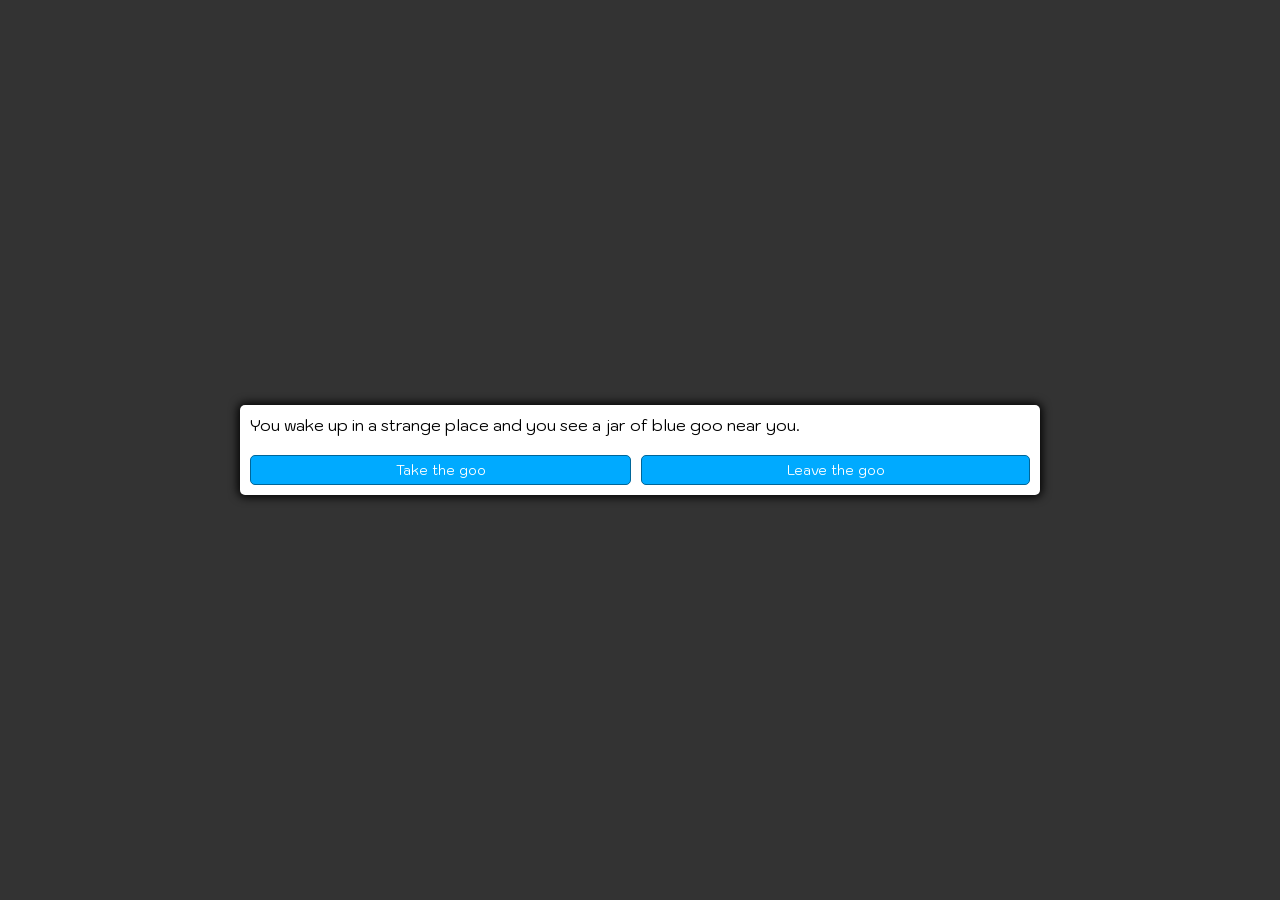
<file: game/index.html>
<!DOCTYPE html>
<html lang="en">
  <head>
    <title>Text-Adventure</title>
    <meta charset="utf-8">
    <meta http-equiv="X-UA-Compatible" content="IE=edge">
    <meta name="viewport" content="width=device-width, initial-scale=1">
    
    <!-- import the webpage's stylesheet -->
    <link rel="stylesheet" href="style.css">
    
    <!-- import the webpage's javascript file -->
    <script src="script.js" defer></script>
   <link href="https://fonts.googleapis.com/css?family=Kodchasan&display=swap" rel="stylesheet">
</head>  
<body>
    <div class="container">
        <div id="text"> Text </div>
        <div id="option-buttons" class="btn-grid">
            <button class="btn">Option 1</button>
            <button class="btn">Option 2</button>
            <button class="btn">Option 3</button>
            <button class="btn">Option 4</button>
        </div>
    </div>





</body>
</html>
</file>
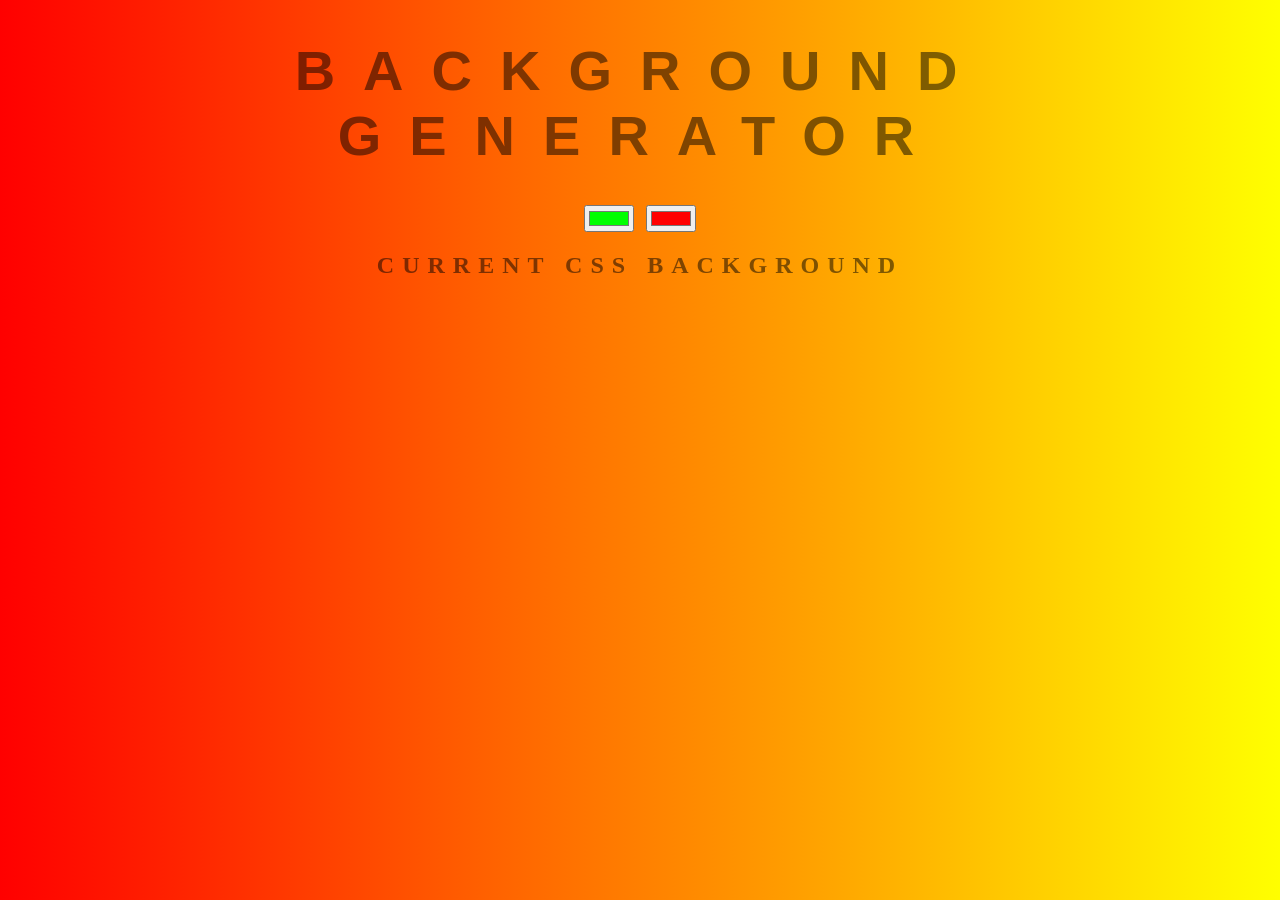
<file: gradient-page/index.html>
<!DOCTYPE html>
<html>
<head>
	<title>Gradient Background</title>
	<link rel="stylesheet" type="text/css" href="style.css">
</head>
<body id="gradient">
	<h1>Background Generator</h1>
	<input class="color1" type="color" name="color1" value="#00ff00">
	<input class="color2" type="color" name="color2" value="#ff0000">
	<h2>Current CSS Background</h2>
	<h3></h3>
	<script type="text/javascript" src="script.js"></script>
</body>
</html>
</file>
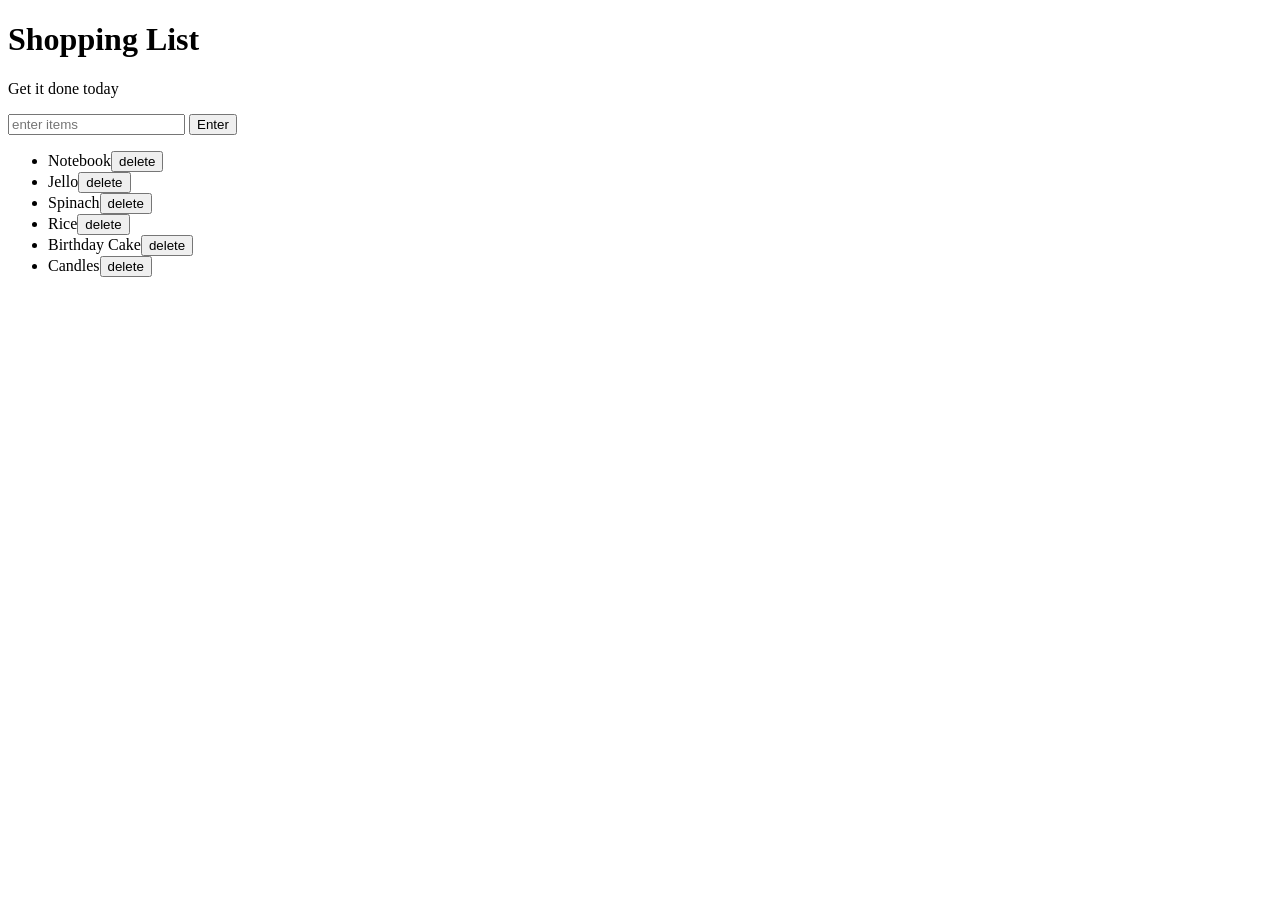
<file: groceryList/index.html>
<!DOCTYPE html>
<html>
<head>
	<title>Javascript + DOM</title>
	<link rel="stylesheet" type="text/css" href="style.css">
</head>
<body>
	<h1>Shopping List</h1>
	<p id="first">Get it done today</p>
	<input id="userinput" type="text" placeholder="enter items">
	<button id="enter">Enter</button>
	<ul>
		<li class="bold red" random="23">Notebook<button class="deleteLi"> delete</button></li>
		<li>Jello<button class="deleteLi"> delete</button></li>
		<li>Spinach<button class="deleteLi"> delete</button></li>
		<li>Rice<button class="deleteLi"> delete</button></li>
		<li>Birthday Cake<button class="deleteLi"> delete</button></li>
		<li>Candles<button class="deleteLi"> delete</button></li>
	</ul>
	<script type="text/javascript" src="script.js"></script>
	<!-- <script src="http://ajax.googleapis.com/ajax/libs/jquery/3.2.1/jquery.min.js"></script> -->
</body>
</html>
</file>
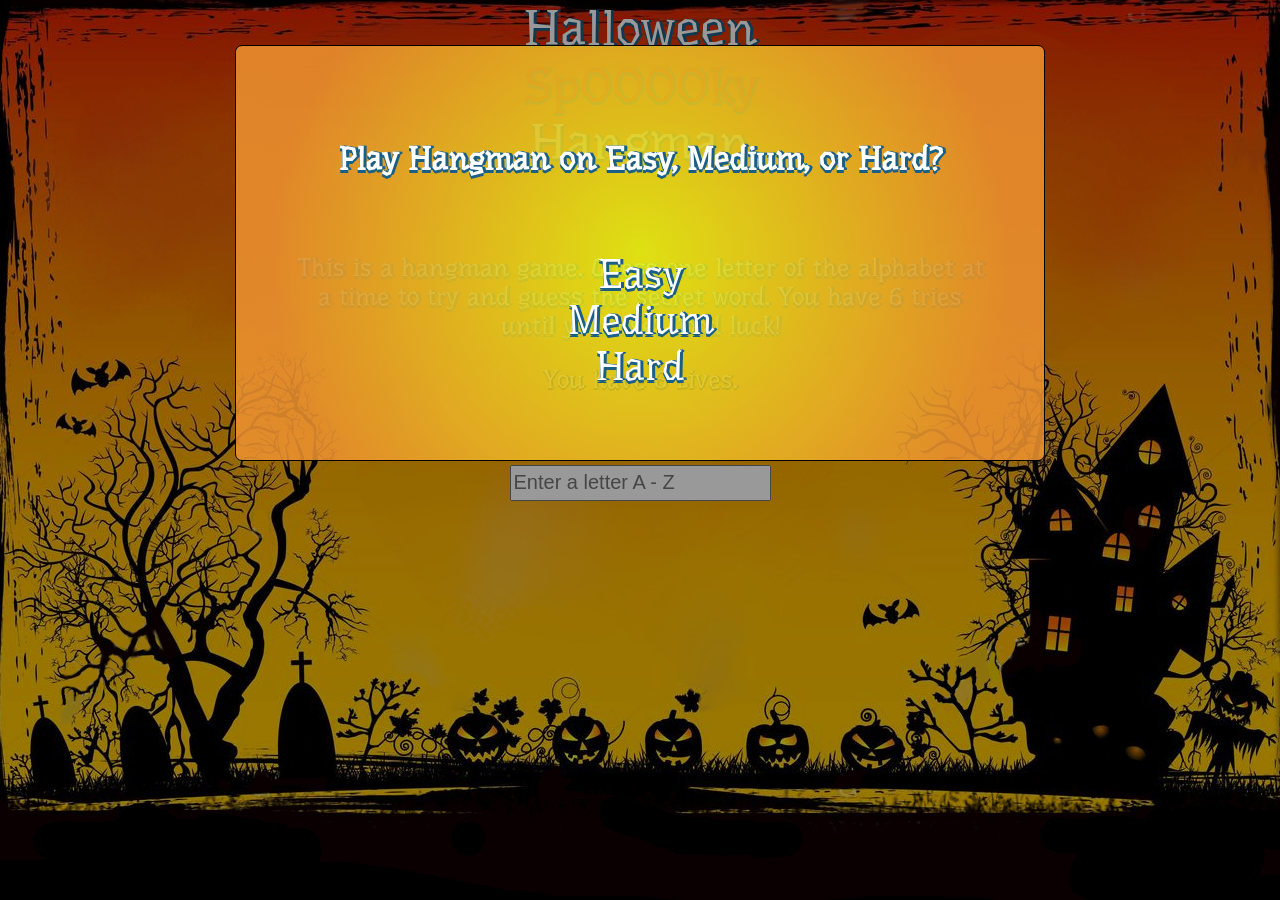
<file: hangman/index.html>
<!DOCTYPE html>
<html lang="en">
  <head>
    <title>Sp0000ky</title>
    <meta charset="utf-8">
    <meta http-equiv="X-UA-Compatible" content="IE=edge">
    <meta name="viewport" content="width=device-width, initial-scale=1">
    
    <!-- import the webpage's stylesheet -->
    <link rel="stylesheet" href="style.css">
    <link href="https://fonts.googleapis.com/css?family=Underdog&display=swap" rel="stylesheet">
    <link href="https://fonts.googleapis.com/css?family=Roboto+Slab&display=swap" rel="stylesheet">
  </head>

  <body>
    <div> 
      <div class="titleContainer">
        Halloween <p class = "spooky">Sp0000ky</p> Hangman<br><br>
      </div>
        <p class="hangman"> This is a hangman game. Guess one letter of the alphabet at a time to try and guess the secret word. You have 6 tries until you lose. Good luck!</p>
        <p class="instructions">You have 6 Lives.<p>
        <input type="text" class="inputField" placeholder="Enter a letter A - Z">
        <p class="underscores"></p><br>
        <p class="displaylettersUsed"></p>
        <button id="playAgain">Play Again</button>
    </div> 

      <div id="modal">
          <div class="modal-content">
            <h6>Play Hangman on Easy, Medium, or Hard?</h6>
            <ul>
              <li id="easy">Easy</li>
              <li id="medium">Medium</li>
              <li id="hard">Hard</li>
            </ul>
          </div>
      </div>

        <!-- import the webpage's javascript file  -->
        <script src="script.js" defer></script>
  </body>
</html>
</file>
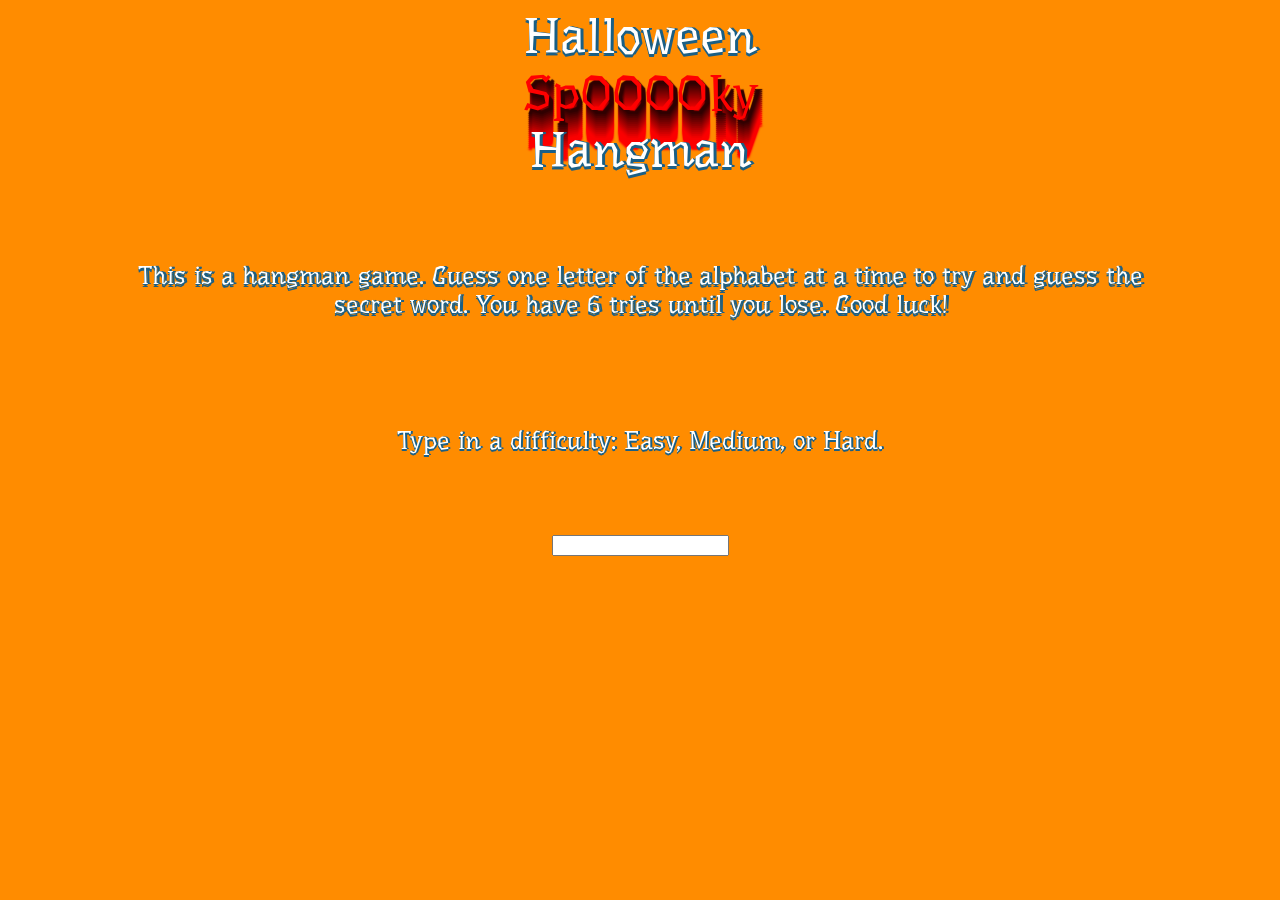
<file: hangmano/index.html>
<!DOCTYPE html>
<html lang="en">
  <head>
    <title>Sp0000ky</title>
    <meta charset="utf-8">
    <meta http-equiv="X-UA-Compatible" content="IE=edge">
    <meta name="viewport" content="width=device-width, initial-scale=1">
    
    <!-- import the webpage's stylesheet -->
    <link rel="stylesheet" href="style.css">
    <link href="https://fonts.googleapis.com/css?family=Underdog&display=swap" rel="stylesheet">
    <link href="https://fonts.googleapis.com/css?family=Roboto+Slab&display=swap" rel="stylesheet">
  </head>  
  <body>
      <!-- <canvas id='c'></canvas> -->
<div> Halloween <p class = "spooky">Sp0000ky</p> Hangman<br><br>
  <p class="hangman"> This is a hangman game. Guess one letter of the alphabet at a time to try and guess the secret word. You have 6 tries until you lose. Good luck!</p><br>
  <p class="instructions">Type in a difficulty: Easy, Medium, or Hard.<p>
  <input type="text" class="inputField">
  <p class="underscores"></p><br>
  <p class="displaylettersUsed"></p>
    <br></div>
    <!-- <input type="text" class="input"><br>  -->
    <!-- <form class="submit"><input type="submit"></form>
    

  import the webpage's javascript file -->
 <script src="script.js" defer></script>
    </body>
    </html>
</file>
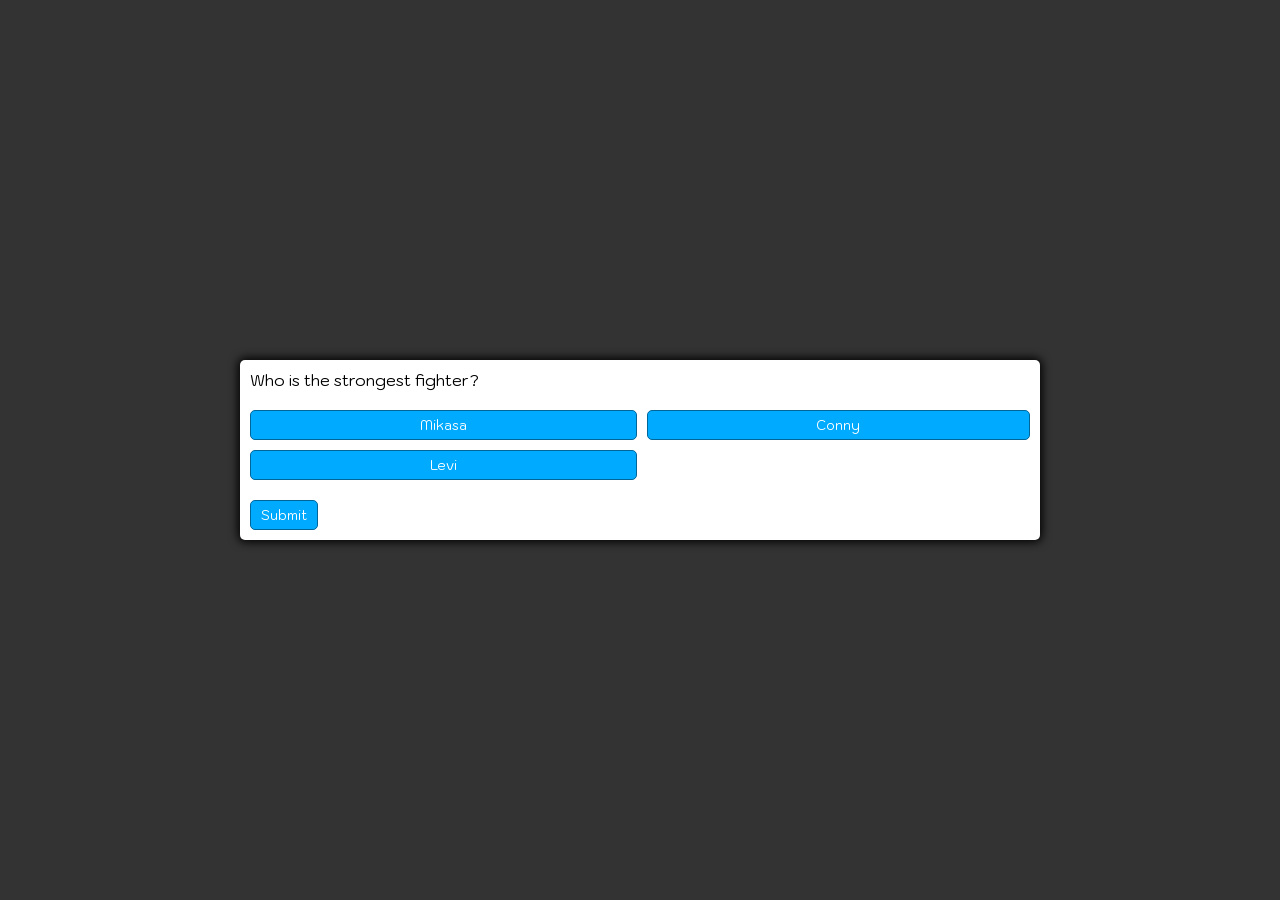
<file: game/Quiz/index.html>
<!DOCTYPE html>
<html lang="en">
  <head>
    <title>Quiz</title>
    <meta charset="utf-8">
    <meta http-equiv="X-UA-Compatible" content="IE=edge">
    <meta name="viewport" content="width=device-width, initial-scale=1">
    
    <link rel="stylesheet" href="style.css">
   <link href="https://fonts.googleapis.com/css?family=Kodchasan&display=swap" rel="stylesheet">
   <script src="https://ajax.googleapis.com/ajax/libs/jquery/3.3.1/jquery.min.js"></script>
</head>  
<body>
    <div class="container">
       <div id="quiz"></div>
       <div id="button" class="btn-grid">
            <!-- <button class="button2" value="1"></button>
            <button class="button2" value="2"></button>
            <button class="button2" value="3"></button> -->
          
        </div>
        <br>
<button id="submit">Submit</button>
<div id="results"></div>
        </div>
    </div>


<script src="script.js" defer></script>
</body>
</html>
</file>
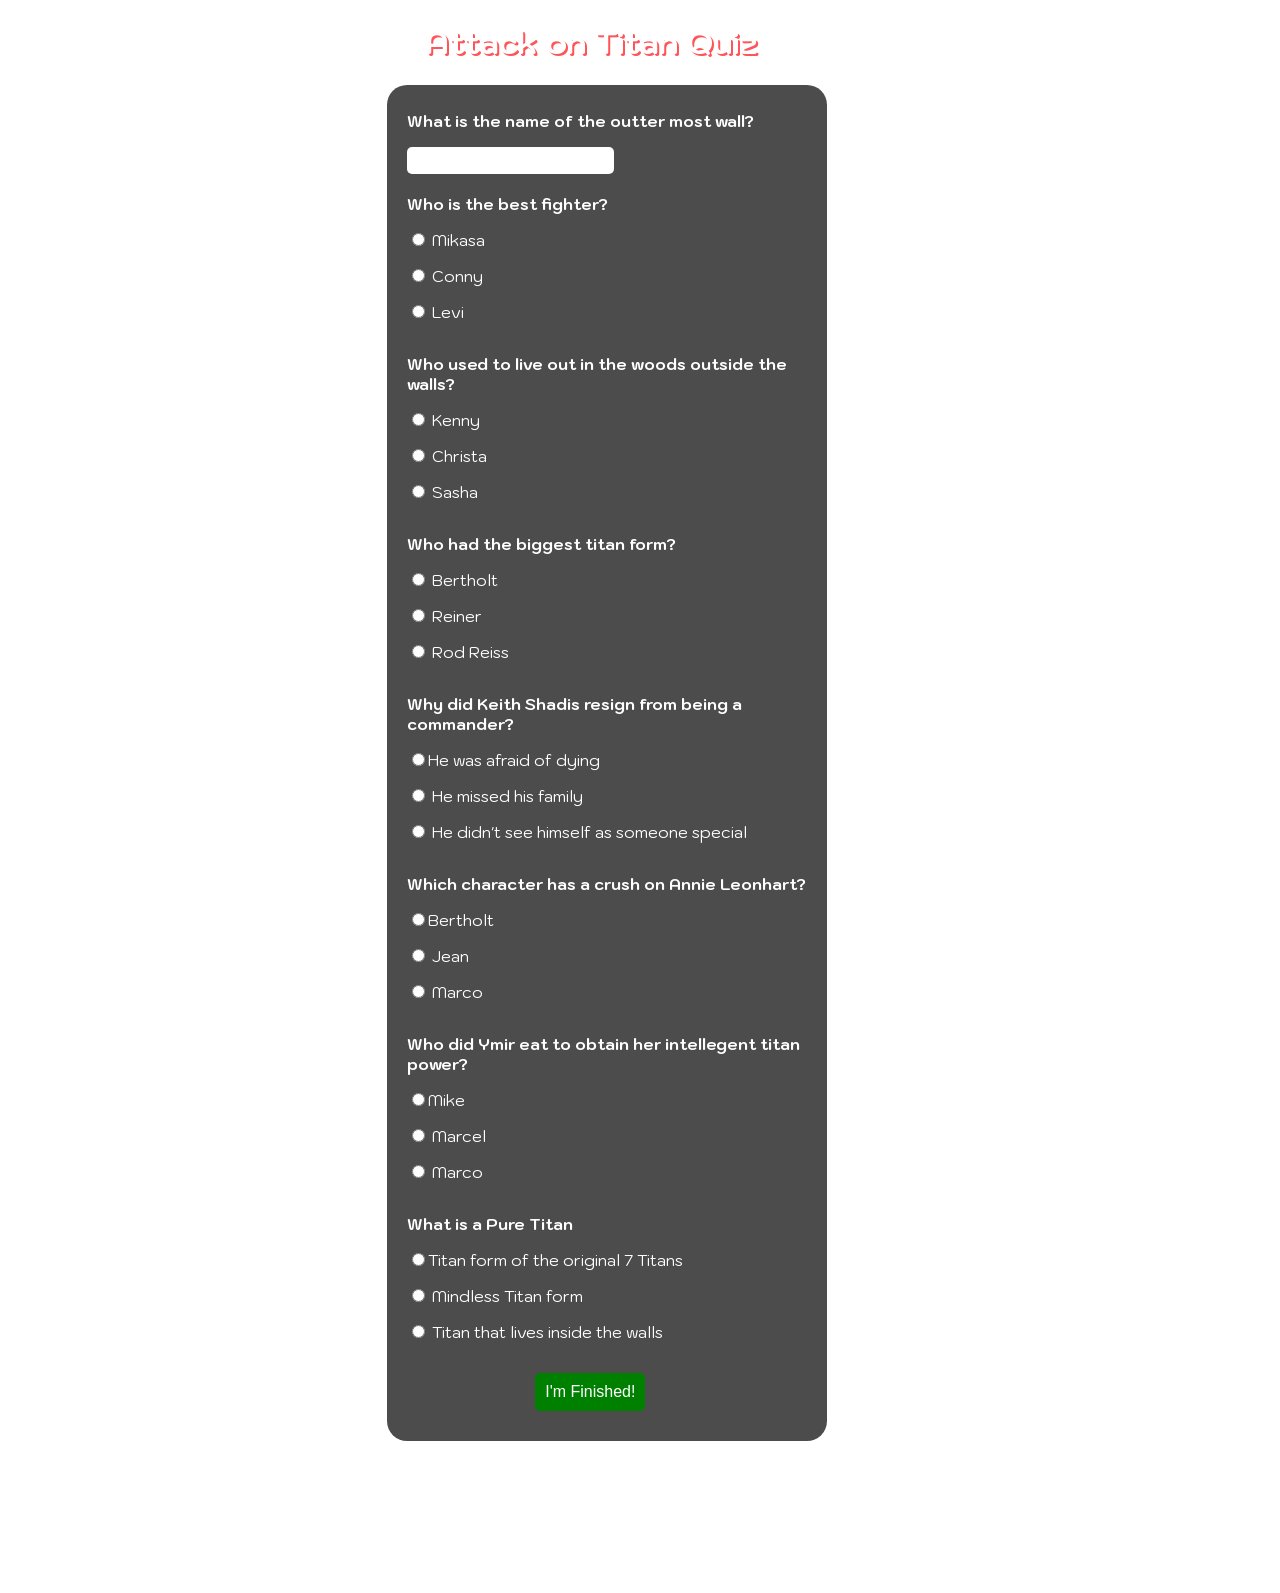
<file: game/Quiz2/index.html>
<!DOCTYPE html>
<html>
<head>

<title>AoT Quiz</title>
<link href ="style.css" rel ="stylesheet">
<link href="https://fonts.googleapis.com/css?family=Lato" rel="stylesheet">
<link href="https://fonts.googleapis.com/css?family=Kodchasan&display=swap" rel="stylesheet">
<link rel="icon" href="wings.ico">
</head>


<body>
<h1>Attack on Titan Quiz</h1>


<form id = "quiz" name = "quiz">


<p class = "questions">What is the name of the outter most wall?</p>
<input id = "textbox" type = "text" name = "question1">

<p class = "questions">Who is the best fighter?</p>
<input type = "radio" id = "mc" name = "question2" value = "Mikasa"> Mikasa<br>
<input type = "radio" id = "mc" name = "question2" value = "Conny"> Conny<br>
<input type = "radio" id = "mc" name = "question2" value = "Levi"> Levi<br>

<p class = "questions">Who used to live out in the woods outside the walls?</p>
<input type = "radio" id = "mc" name = "question3" value = "Kenny"> Kenny<br>
<input type = "radio" id = "mc" name = "question3" value = "Christa"> Christa<br>
<input type = "radio" id = "mc" name = "question3" value = "Sasha"> Sasha<br>

<p class = "questions">Who had the biggest titan form?</p>
<input type = "radio" id = "mc" name = "question4" value = "Bertholt"> Bertholt<br>
<input type = "radio" id = "mc" name = "question4" value = "Reiner"> Reiner<br>
<input type = "radio" id = "mc" name = "question4" value = "Rod Reiss"> Rod Reiss<br>

<p class = "questions">Why did Keith Shadis resign from being a commander?</p>
<input type = "radio" id = "mc" name = "question5" value = "a">He was afraid of dying<br>
<input type = "radio" id = "mc" name = "question5" value = "b"> He missed his family<br>
<input type = "radio" id = "mc" name = "question5" value = "c"> He didn't see himself as someone special<br>

<p class = "questions">Which character has a crush on Annie Leonhart?</p>
<input type = "radio" id = "mc" name = "question6" value = "a">Bertholt<br>
<input type = "radio" id = "mc" name = "question6" value = "b"> Jean<br>
<input type = "radio" id = "mc" name = "question6" value = "c"> Marco<br>

<p class = "questions">Who did Ymir eat to obtain her intellegent titan power?</p>
<input type = "radio" id = "mc" name = "question7" value = "a">Mike<br>
<input type = "radio" id = "mc" name = "question7" value = "b"> Marcel<br>
<input type = "radio" id = "mc" name = "question7" value = "c"> Marco<br>

<p class = "questions">What is a Pure Titan</p>
<input type = "radio" id = "mc" name = "question8" value = "a">Titan form of the original 7 Titans<br>
<input type = "radio" id = "mc" name = "question8" value = "b"> Mindless Titan form <br>
<input type = "radio" id = "mc" name = "question8" value = "c"> Titan that lives inside the walls<br>


<input id = "button" type = "button" value = "I'm Finished!" onclick = "check()">
</form>



<div id ="after_submit">
<input id="after_btn" type="button" value="Play again?" onclick="scrollToTop()";>
<p id ="number_correct"></p>
<p id ="message"></p>
<img id ="picture">
</div>

<script src = "script.js"></script>

</body>
</html>
</file>
<file: game/style.css>
*, *::before, *::after {
    box-sizing: border-box;
    font-family: 'Kodchasan', sans-serif;
}

body{
    padding: 0;
    margin: 0;
    display: flex;
    justify-content: center;
    align-items: center;
    width: 100vw;
    height: 100vh;
    background-color: #333;
}

.container {
    width: 800px;
    max-width: 80%;
    background-color: white;
    padding: 10px;
    border-radius: 5px;
    box-shadow: 0 0 10px 2px;
}

.btn-grid{ 
    display: grid;
    grid-template-columns: repeat(2, auto); 
    gap: 10px;
    margin-top: 20px;
}

.btn {
    background-color: hsl(200, 100%, 50%);
    border: 1px solid hsl(200, 100%, 30%);
    border-radius: 5px;
    padding: 5px 10px;
    color: white;
    outline: none;
}

.btn:hover{
    border-color: black;
    background-color:  hsl(210, 100%, 50%);
}
</file>
<file: gradient-page/style.css>
body {
	font: 'Raleway', sans-serif;
    color: rgba(0,0,0,.5);
    text-align: center;
    text-transform: uppercase;
    letter-spacing: .5em;
    top: 15%;
	background: linear-gradient(to right, red , yellow); /* Standard syntax */
}

h1 {
    font: 600 3.5em 'Raleway', sans-serif;
    color: rgba(0,0,0,.5);
    text-align: center;
    text-transform: uppercase;
    letter-spacing: .5em;
    width: 100%;
}

h3 {
	font: 900 1em 'Raleway', sans-serif;
    color: rgba(0,0,0,.5);
    text-align: center;
    text-transform: none;
    letter-spacing: 0.01em;

}
</file>
<file: groceryList/style.css>
.coolTitle {
  text-align: center;
  font-family: 'Oswald', Helvetica, sans-serif;
  font-size: 40px;
  transform: skewY(-10deg);
  letter-spacing: 4px;
  word-spacing: -8px;
  color: tomato;
  text-shadow: 
    -1px -1px 0 firebrick,
    -2px -2px 0 firebrick,
    -3px -3px 0 firebrick,
    -4px -4px 0 firebrick,
    -5px -5px 0 firebrick,
    -6px -6px 0 firebrick,
    -7px -7px 0 firebrick,
    -8px -8px 0 firebrick,
    -30px 20px 40px dimgrey;
}

.done {
  text-decoration: line-through;
}

.delete{
  display: inline;
}
</file>
<file: hangman/style.css>
body{
    background-color: darkorange;
    overflow: hidden;
    font-family: 'Underdog', cursive;
    overflow: scroll;
    overflow-x: hidden;
    margin: 0;
    background: url('images/hallBg2.png') no-repeat center fixed;     
    background-size: cover;
    max-width: 100%;
    height: auto;
}

p{
  padding-left: 2%;
  padding-right: 2%;
}

.underscores{
  font-size: 35px;
  color: white;
  font-family: 'Roboto Slab', serif;
  text-shadow: none;
  padding-bottom:0;
}

.hangman{
  font-size: 25px;
  padding-right:10%;
  padding-left: 10%;
}

div{
    color: white;
    text-align: center;
    font-size: 50px;
    text-shadow: 1px 0 #1A5F85, 0 3px #1A5F85, 3px 0 #1A5F85, 0 1px #1A5F85;
    z-index: 1000;
    height: 520px;
    height: auto;
} 

.instructions{
  font-size: 25px;
  text-shadow: 1px 0 #1A5F85, 0 2px #1A5F85, 2px 0 #1A5F85, 0 1px #1A5F85;
  padding-left:10%;
  padding-right:10%;
}

.inputField{
  height:30px;
  font-size:20px;
}

.displayLettersUsed{
  font-size: 25px;
}

.input{
  margin-left:42%;
}

.submit{
  text-align: center;
  font-size: 20px;
}

.spooky {
  color:red;
  animation-duration: 1s;
  animation-name: slidein;
  margin: 0;
  padding:0;
}

.titleContainer{
  width: 100%;
  height: auto;
}

#playAgain{
  display: none; 
  font-size: 2rem;
  background-color: red;
  padding:9px;
  border: 3px solid #1A5F85;
  color: white;
  margin-bottom: 2%;
}

h6{
  font-size: 2rem;
}

ul{
  padding: 0;
}

li{
  list-style: none;
  font-size: 2.5rem;
}

#modal {
  position: fixed; 
  z-index: 2000; 
  padding-top: 5vh; 
  left: 0;
  top: 0;
  width: 100%;
  height: 100%; 
  overflow: auto;
  background-color: rgb(0,0,0); /* Fallback color */
  background-color: rgba(0,0,0,0.4); /* Black w/ opacity */
}

.modal-content {
  background: rgb(238,255,22);
  background: radial-gradient(circle, rgba(238,255,22,0.8323704481792717) 0%, rgba(236,145,47,0.8743872549019608) 81%);
  border-radius: 7px;
  margin: auto;
  padding: 20px;
  border: 1px solid #000;
  width: 60%;
}

#easy:hover, #medium:hover, #hard:hover {
  color: black;
}

@keyframes slidein {
  from {
    margin-left: 100%;
    width: 300%; 
  }

  to {
    margin-left: 0%;
    width: 100%;
  }
}

@media (max-width: 290px){
  div{
    width: 100vw;
    font-size: 40px;
  }
  .inputField{
    width: 70%;
    font-size:15px;
  }
}

@media (min-width: 800px){
  body{
    background: url('images/hallBg.png') no-repeat center fixed; 
  }
  .hangman{
    padding-right:17%;
    padding-left: 17%;
  }
  .instructions{
    text-shadow: 1px 0 black, 0 2px black, 2px 0 black, 0 1px black;
  }
  .underscores{
    text-shadow: 1px 0 #1A5F85, 0 3px #1A5F85, 3px 0 #1A5F85, 0 1px #1A5F85;
  }
  #playAgain:hover{
    background-color: rgb(148, 1, 1);
  }
 
  * {
    animation-delay: -99s;
  }
}

@media(min-width:1200px){
  .hangman{
    padding-left: 23%;
    padding-right: 23%;
  }
}
</file>
<file: hangmano/style.css>
body{
    background-color: darkorange;
    overflow: hidden;
    font-family: 'Underdog', cursive;
    overflow: scroll;
    overflow-x: hidden;
    
}
/* html{
  height: 100%;
  margin: auto;
  width: auto;
  overflow: scroll;
} */
.hangman{
  font-size: 25px;
  padding-right:10%;
  padding-left: 10%;
}
div{
    color: white;
    text-align: center;
    font-size: 50px;
    text-shadow: 1px 0 #1A5F85, 0 3px #1A5F85, 3px 0 #1A5F85, 0 1px #1A5F85;
    z-index: 1000;
    height: 520px;
  } 

  .instructions{
    font-size: 25px;
    text-shadow: 1px 0 #1A5F85, 0 2px #1A5F85, 2px 0 #1A5F85, 0 1px #1A5F85;
    padding-left:10%;
    padding-right:10%;
  }
  .inputField{

  }

  .underscores{
    font-size: 25px;
    font-family: 'Roboto Slab', serif;
    text-shadow: none;
    color: black;
    font-size: 50px;
    padding-bottom:0;
  }

  .displayLettersUsed{
    font-size: 25px;
  }
  /* h1,p, div{
    color: white;
    text-align: center;
    font-size: 50px;
    text-shadow: 1px 0 #1A5F85, 0 3px #1A5F85, 3px 0 #1A5F85, 0 1px #1A5F85;
    z-index: 1000;
  } 
  h1,p, div{
    color: white;
    text-align: center;
    font-size: 50px;
    text-shadow: 1px 0 #1A5F85, 0 3px #1A5F85, 3px 0 #1A5F85, 0 1px #1A5F85;
    z-index: 1000;
  }  */
  .input{
    margin-left:42%;
    /* text-align: center; */
   
  }
  .submit{
    text-align: center;
    font-size: 20px;
  }
.spooky {
    color:red;
  animation-duration: 1s;
  animation-name: slidein;
  margin: 0;
  padding:0;
  /* display: inline; */
  text-shadow:
       4px 4px 1px #300000,
       4px 6px 1px #400000,
       4px 8px 1px #500000,
       4px 10px 1px #600000,
       4px 12px 1px #700000,
       4px 14px 1px #800000,
       4px 16px 1px #900000,
       4px 18px 1px #A00000,
       4px 20px 1px #B00000,
       4px 22px 1px #C00000,
       4px 24px 1px #D00000,
       4px 26px 1px #E00000,
       4px 28px 1px #F00000,
       4px 30px 1px #FA0000,
       4px 32px 1px #FB0000,
       4px 34px 1px #FC0000,
       4px 36px 1px #FD0000,
       4px 38px 1px #FE0000,
       4px 40px 2px #FF0000;
}

@keyframes slidein {
  from {
    margin-left: 100%;
    width: 300%; 
  }

  to {
    margin-left: 0%;
    width: 100%;
  }
}
</file>
<file: game/Quiz/style.css>
*, *::before, *::after {
    box-sizing: border-box;
    font-family: 'Kodchasan', sans-serif;
}

body{
    padding: 0;
    margin: 0;
    display: flex;
    justify-content: center;
    align-items: center;
    width: 100vw;
    height: 100vh;
    background-color: #333;
}

.container {
    width: 800px;
    max-width: 80%;
    background-color: white;
    padding: 10px;
    border-radius: 5px;
    box-shadow: 0 0 10px 2px;
}

.btn-grid{ 
    display: grid;
    grid-template-columns: repeat(2, auto); 
    gap: 10px;
    margin-top: 20px;
}

button {
    background-color: hsl(200, 100%, 50%);
    border: 1px solid hsl(200, 100%, 30%);
    border-radius: 5px;
    padding: 5px 10px;
    color: white;
    outline: none;
}

button:hover{
    border-color: black;
    background-color:  hsl(210, 100%, 50%);
}
</file>
<file: game/Quiz2/style.css>
html{
	 background-image: url("https://3.bp.blogspot.com/-rC-q-YrTqRI/XEWyj4N4yXI/AAAAAAAAHiU/3pTZSCt1wvsEsBLVOqfWfHVjLfb55fe2wCHMYCw/s1600/11-armored-titan-hd-wallpapers-background-images-wallpaper-abyss.jpg");
	 background-attachment: fixed;
	 repeat: none;
	 background-size: cover;
}

body {
	font-family: 'Lato', sans-serif;
     font-family: 'Kodchasan', sans-serif;
	color: white;
}



#quiz {
	margin-left: 30%;
	background-color: rgba(0,0,0, 0.7);
	padding: 10px 20px 10px 20px;
	width: 400px;
	border-radius: 20px;
	float: left;
}

h1{
  margin-left:33%;
  text-shadow: 2px 2px  #ff5459;
}

input {
	margin-bottom: 20px;
	display: block;
}

#textbox {
	height: 25px;
	font-size: 16px;
	border-radius: 5px;
	border: none;
	padding-left: 5px;
}


#button {
	background: green;
	border: none;
	border-radius: 5px;
	padding: 10px;
	color: white;
	font-size: 16px;
	transition-duration: .5s;
	margin-top: 15px;
	margin-left: 32%;
}



#button:hover, #after_btn:hover, #myBtn:hover {
	background: white;
	border: 1px solid green;
	color: black;
	cursor: pointer;

}

#after_submit {
	visibility: hidden;
	background-color: rgba(0,0,0, 0.7);
	padding: 10px 20px 10px 20px;
	width: 400px;
	border-radius: 20px;
	float: left;
	margin-left: 20px;
	font-size: 30px;
	display: inline;
	margin-left: 30%;
	margin-top: 10px;
}

#after_btn{
	visibility: hidden;
	/* display: inline-block; */
	background: green;
	border: none;
	border-radius: 5px;
	padding: 10px;
	color: white;
	font-size: 16px;
	transition-duration: .5s;
	margin-top: 15px;
	margin-left: 32%;
}

#picture {
	width: 375px;
	height: auto;
}



#mc {
display: inline;
} 

.questions{
font-weight: bold;
}

#myBtn {
  /* display: none; Hidden by default */
  position: fixed; /* Fixed/sticky position */
  bottom: 20px; /* Place the button at the bottom of the page */
  right: 30px; /* Place the button 30px from the right */
  z-index: 99; /* Make sure it does not overlap */
  border: none; /* Remove borders */
  outline: none; /* Remove outline */
  background-color: green; /* Set a background color */
  color: white; /* Text color */
  cursor: pointer; /* Add a mouse pointer on hover */
  padding: 15px; /* Some padding */
  border-radius: 10px; /* Rounded corners */
  font-size: 18px; /* Increase font size */
}
</file>
